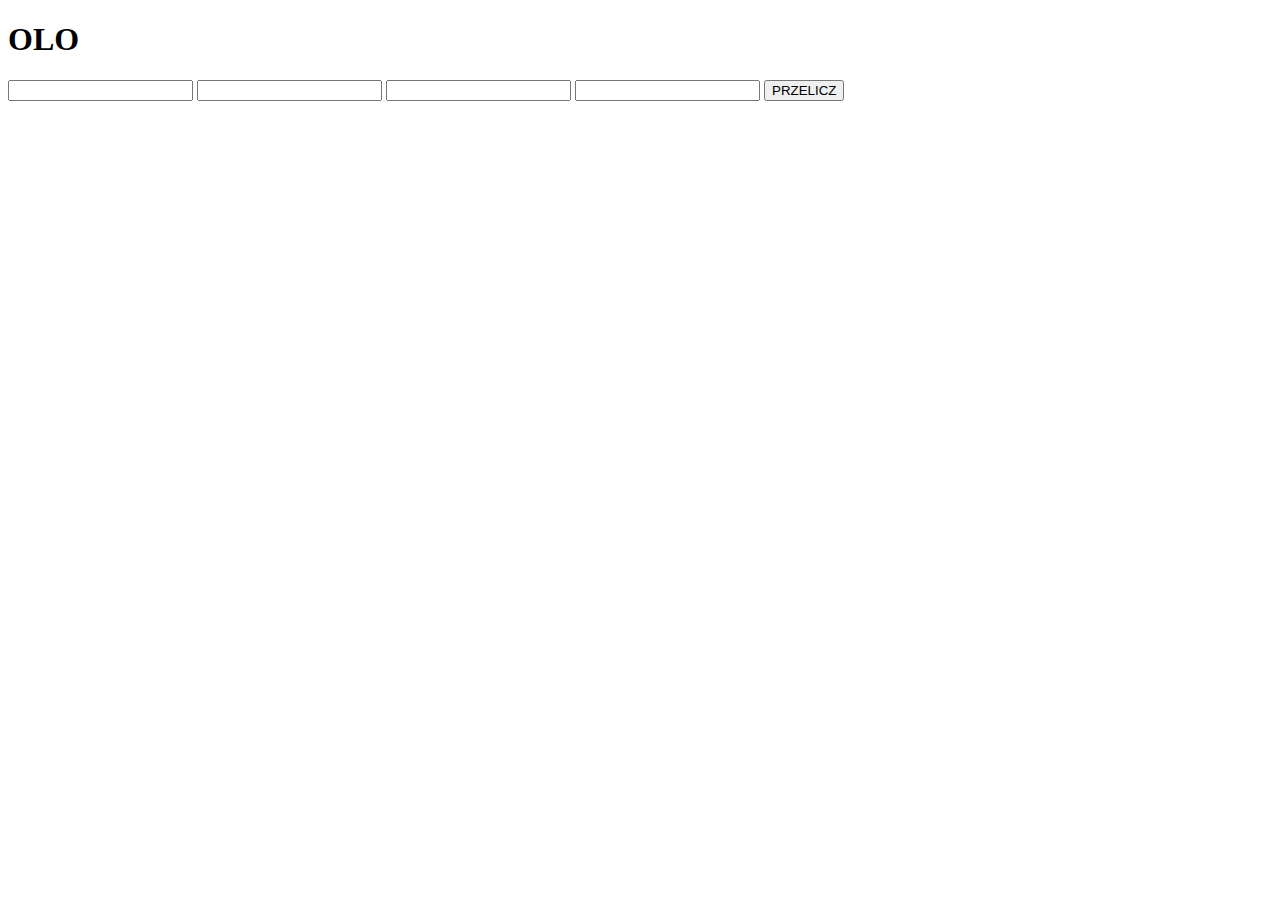
<file: index.html>
<!DOCTYPE html>
<html>
    <head>
        <meta charset="utf-8">
    
    </head>
    <body>
        <h1>OLO</h1>
        <form>
            <input type="number" id="pole1"/>
            <input type="number" id="pole2"/>
            <input type="number" id="pole3"/>
            <input type="number" id="pole4"/>
            <button type="submit" id="button1">PRZELICZ</button>
        </form>
    </body>
    <script>
        const btn = document.querySelector("button")
        function myFunction() {
            var pole1 = document.getElementById("pole1").value*1;
            var pole2 = document.getElementById("pole2").value*1;
            var pole3 = document.getElementById("pole3").value*1;
            var pole4 = document.getElementById("pole4").value*1;
            var suma = pole1+pole2+pole3+pole4;
            alert("srednia: "+suma/4);
            alert("suma: "+suma);
            alert("Wartosc maksymalna: " + Math.max(pole1,pole2,pole3,pole4));
            alert("Wartosc minimalna: " + Math.min(pole1,pole2,pole3,pole4));
        }

        btn.addEventListener("click",myFunction);
    </script>
</html>
</file>
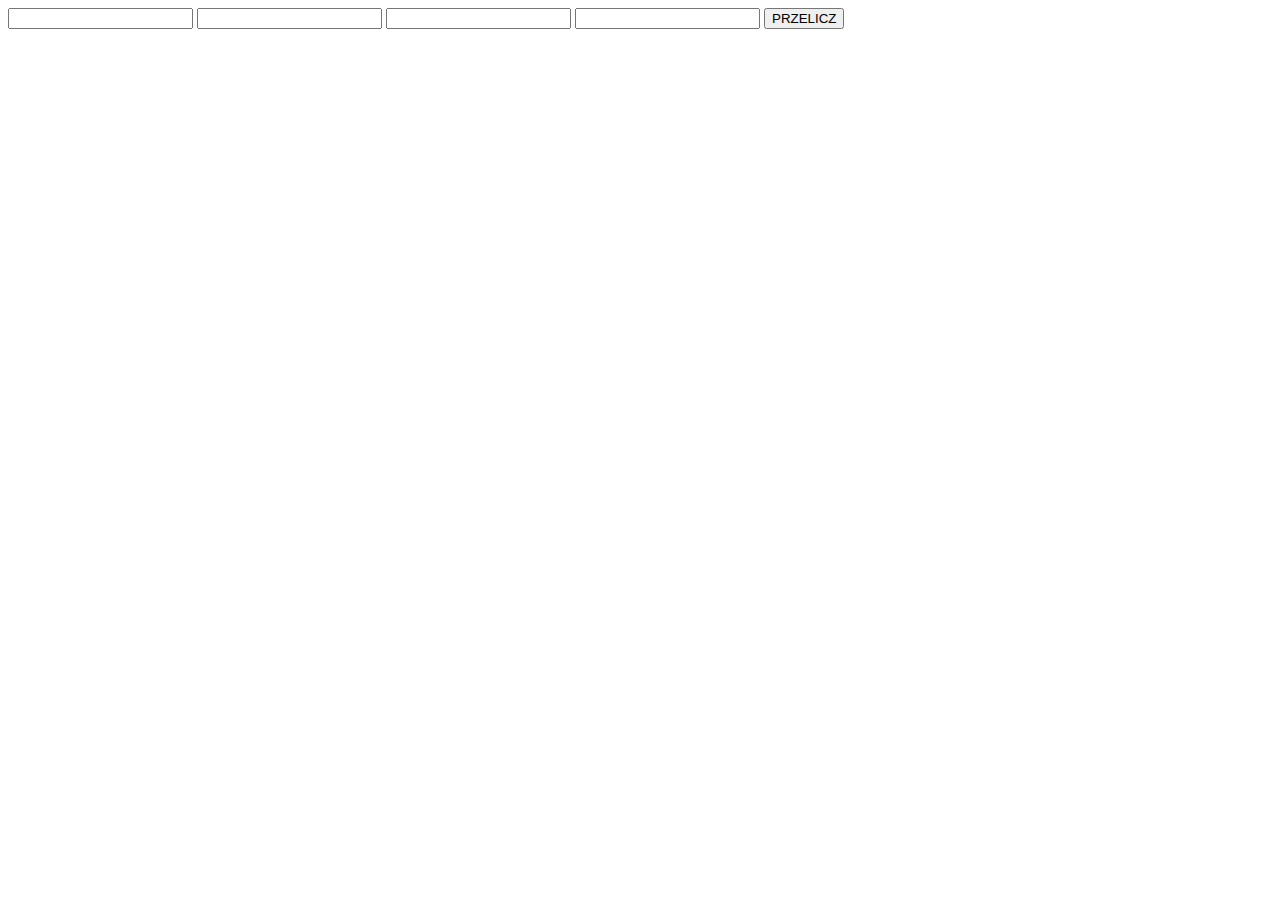
<file: zadanie1/index.html>
<!DOCTYPE html>
<html>
    <head>
        <meta charset="utf-8">
    </head>
    <body>
        <form>
            <input type="number" id="pole1"/>
            <input type="number" id="pole2"/>
            <input type="number" id="pole3"/>
            <input type="number" id="pole4"/>
            <button type="submit" id="button1">PRZELICZ</button>
        </form>
    </body>
    <script>
        const btn = document.querySelector("button")
        function myFunction() {
            var pole1 = document.getElementById("pole1").value*1;
            var pole2 = document.getElementById("pole2").value*1;
            var pole3 = document.getElementById("pole3").value*1;
            var pole4 = document.getElementById("pole4").value*1;
            var suma = pole1+pole2+pole3+pole4;
            alert("srednia: "+suma/4);
            alert("suma: "+suma);
            alert("Wartosc maksymalna: " + Math.max(pole1,pole2,pole3,pole4));
            alert("Wartosc minimalna: " + Math.min(pole1,pole2,pole3,pole4));
        }

        btn.addEventListener("click",myFunction);
    </script>
</html>
</file>
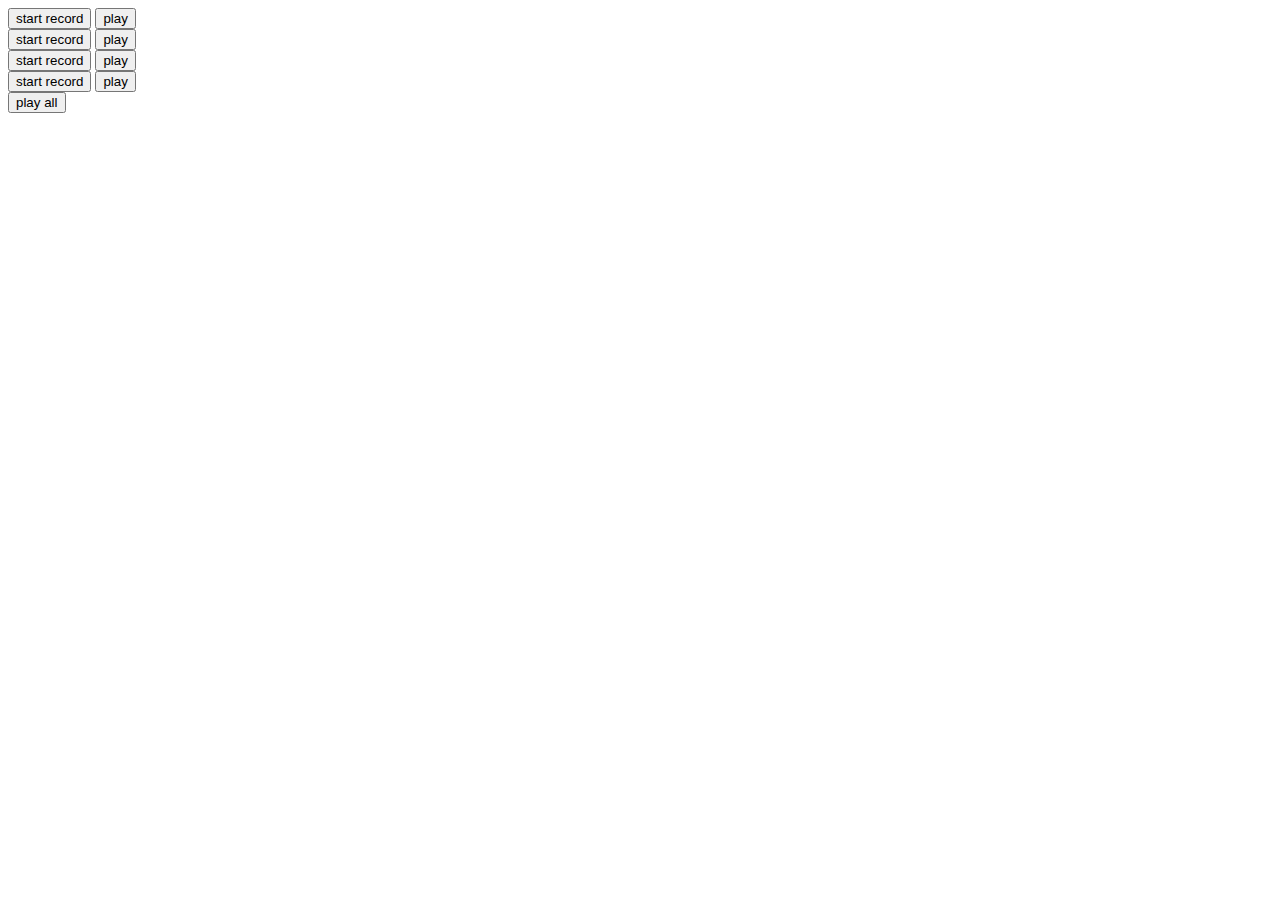
<file: zadanie3/index.html>
<!DOCTYPE html>
<html lang="en">
<head>
    <meta charset="UTF-8">
    <title>drum kit</title>
</head>
<body>
    <div id="main">
        <div class="path">
            <button data-path="pathOne" class="btnRecord">start record</button>
            <button data-path="pathOne" class="btnPlay">play</button>
        </div>
        <div class="path">
            <button data-path="pathTwo" class="btnRecord">start record</button>
            <button data-path="pathTwo" class="btnPlay">play</button>
        </div>
        <div class="path">
            <button data-path="pathThree" class="btnRecord">start record</button>
            <button data-path="pathThree" class="btnPlay">play</button>
        </div>
        <div class="path">
            <button data-path="pathFour" class="btnRecord">start record</button>
            <button data-path="pathFour" class="btnPlay">play</button>
        </div>
        <button id="playAll">play all</button>
    </div>
<script src="script3.js"></script>
</body>
</html>
</file>
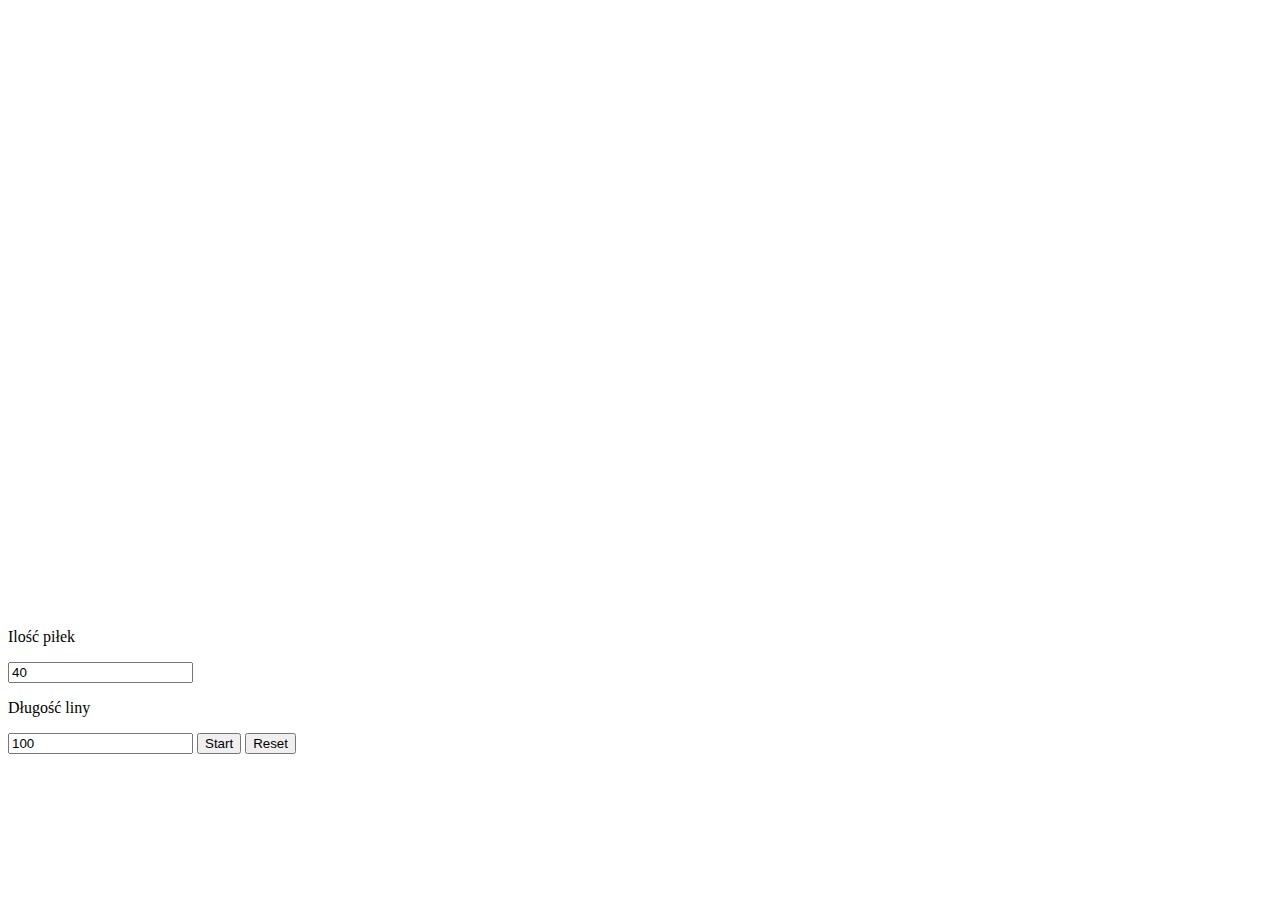
<file: zadanie6/index.html>
<!DOCTYPE html>
<html lang="en">
<head>
    <meta charset="UTF-8">
    <title>Document</title>
</head>
<body>
<canvas id="space" width="800" height="600"></canvas>
<p>Ilość piłek</p>
<input type="number" id="count" value="40">
<br>
<p>Długość liny</p>
<input type="number" id="length" value="100">
<button id="start">Start</button>
<button id="reset">Reset</button>
<script src="script6.js"></script>
</body>
</html>
</file>
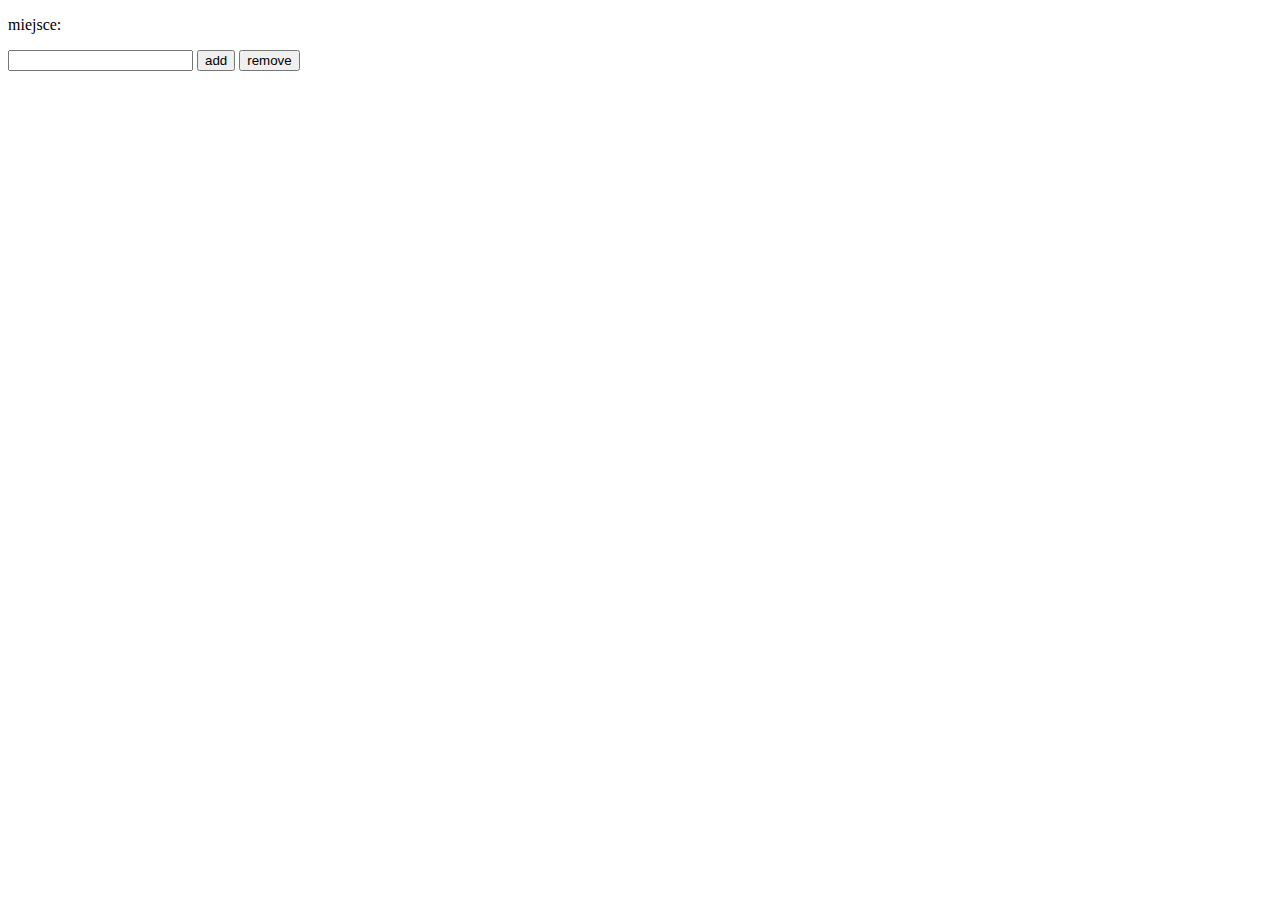
<file: zadanie7/index.html>
<!DOCTYPE html>
<html lang="en">
<head>
    <meta charset="UTF-8">
    <title>Document</title>
    <link rel="stylesheet" type="text/css" href="style7.css">
</head>
<body>
    <div id="pogoda"></div>
    <p>miejsce:</p>
    <input type="text" id="place">
    <button id="add">add</button>
    <button id="remove">remove</button>
    <div id="wheather"></div>
    <script src="script7.js"></script>
</body>
</html>
</file>
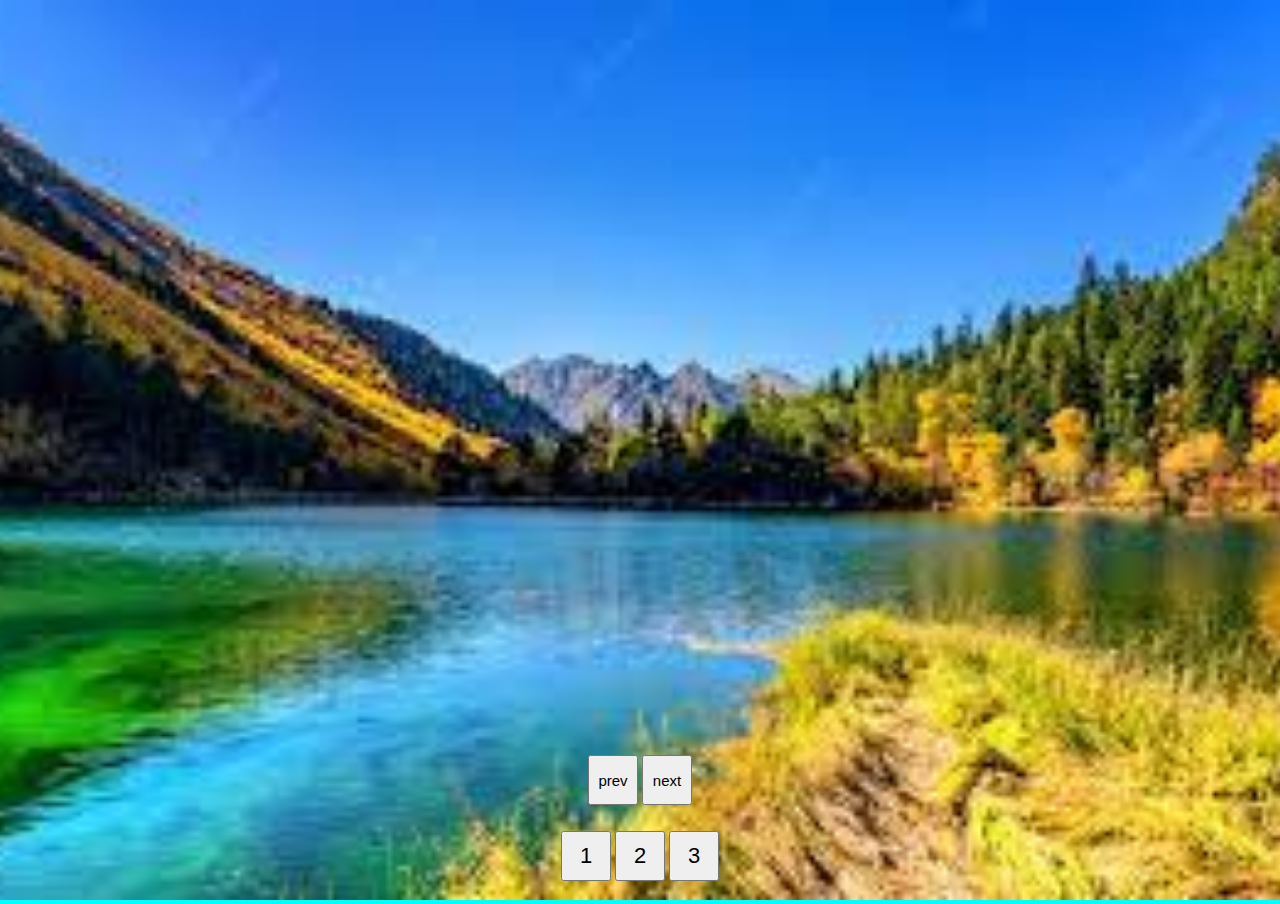
<file: index2.html>
<!doctype html>
<html lang="en">
<head>
    <meta charset="UTF-8">
    <meta name="viewport"
          content="width=device-width, user-scalable=no, initial-scale=1.0, maximum-scale=1.0, minimum-scale=1.0">
    <meta http-equiv="X-UA-Compatible" content="ie=edge">
    <title>Document</title>
    <link rel="stylesheet" href="style2.css">
</head>
<body>
<div class="slider">
    <img />
    <div class="slider__menu">
        <button data-imgIndex="1" class="slider__menu_btn">1</button>
        <button data-imgIndex="2" class="slider__menu_btn">2</button>
        <button data-imgIndex="3" class="slider__menu_btn">3</button>
    </div>
    <div class="slider__btn_wrapper">
        <button class="slider__button slider__button--prev">prev</button>
        <button class="slider__button slider__button--next">next</button>
    </div>
</div>

<script src="script2.js"></script>
</body>
</html>
</file>
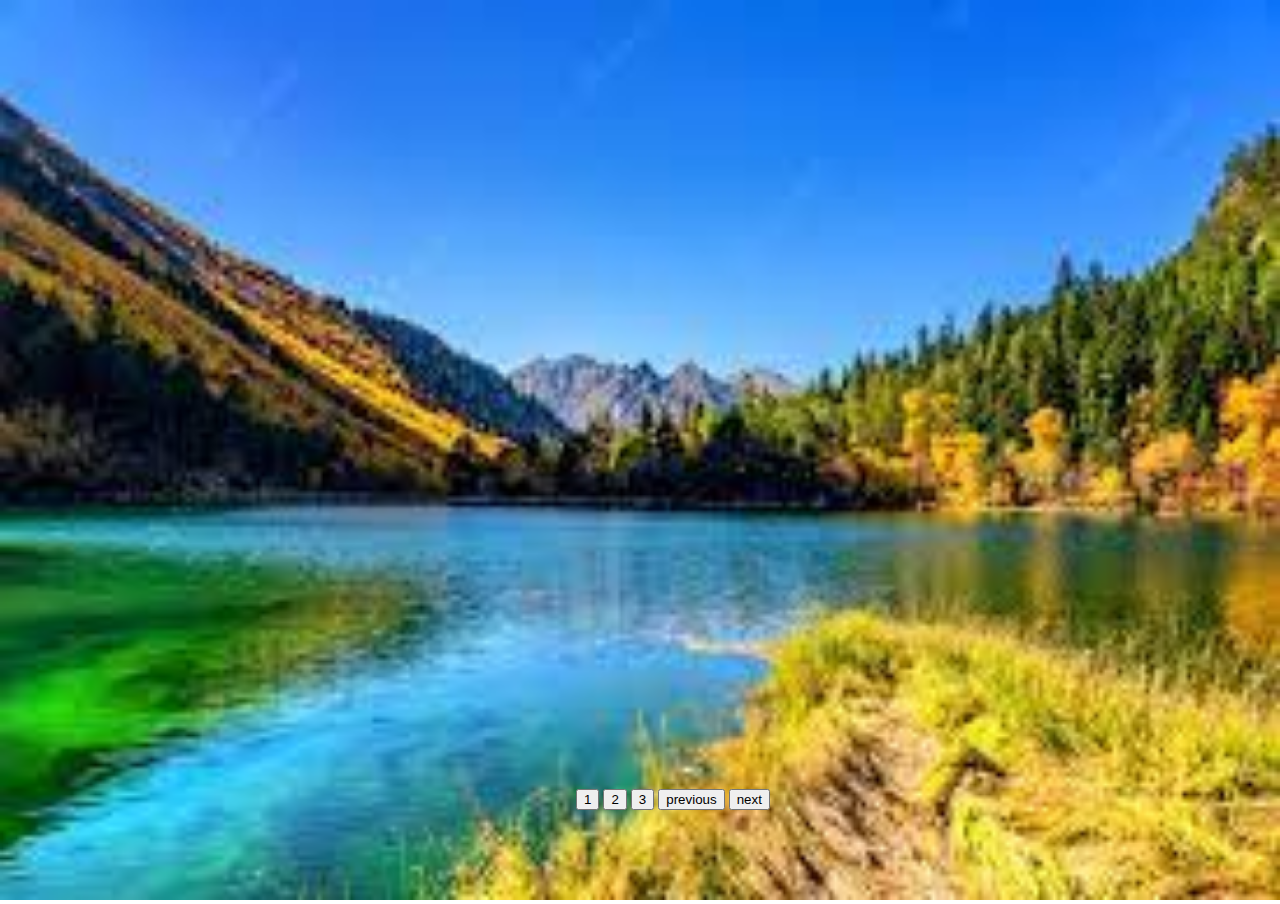
<file: zadanie2/index2.html>
<!doctype html>
<html lang="en">
<head>
    <meta charset="UTF-8">
    <title>Document</title>
    <link rel="stylesheet" href="style2.css">
</head>
<body>
<div class="slider">
    <img />
    <div class="slider__menu">
        <button imageIndex="1" class="menu_button">1</button>
        <button imageIndex="2" class="menu_button">2</button>
        <button imageIndex="3" class="menu_button">3</button>
        <button class="slider__button prev">previous</button>
        <button class="slider__button next">next</button>
    </div>
</div>

<script src="script2.js"></script>
</body>
</html>
</file>
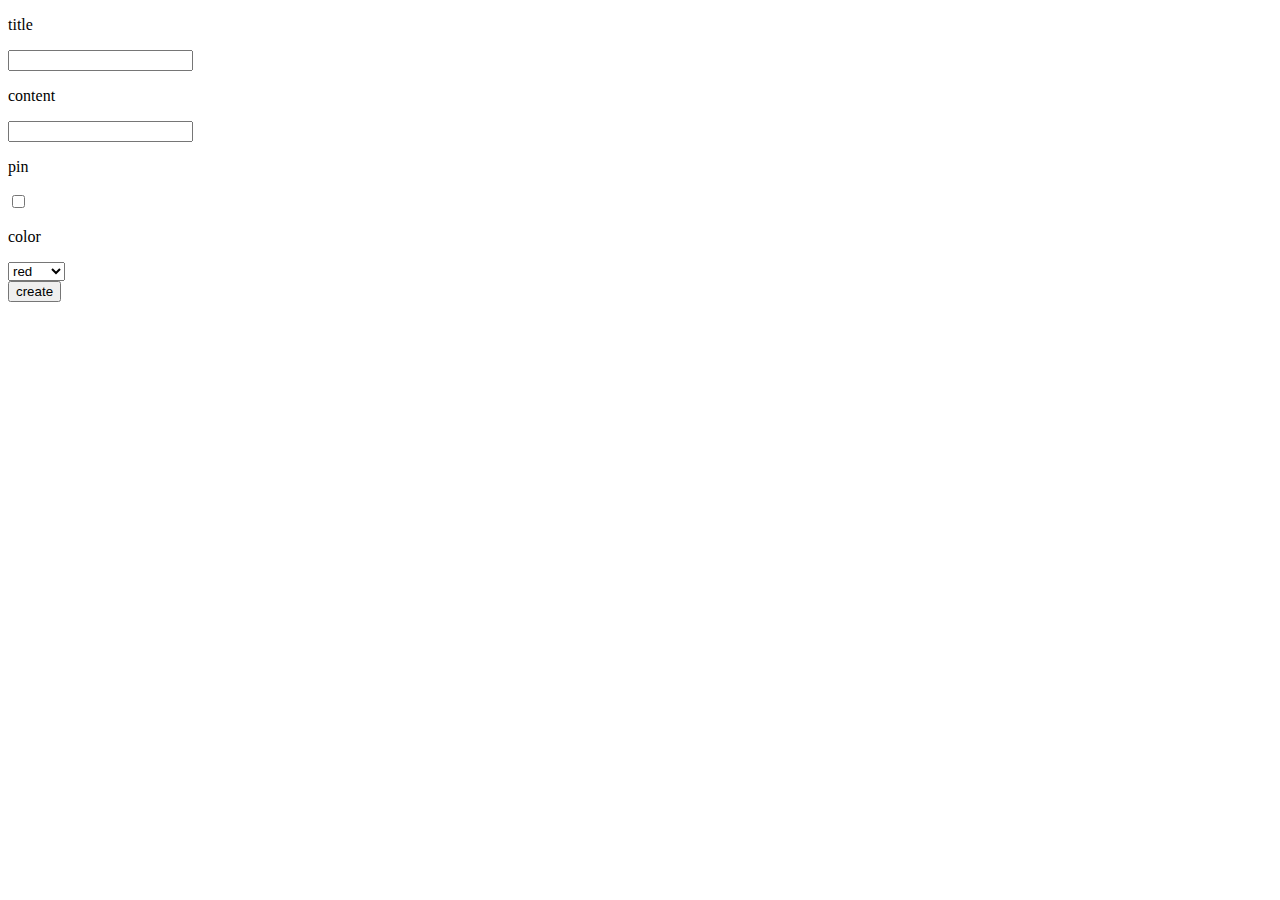
<file: zadanie4/create.html>
<!DOCTYPE html>
<html lang="en">
<head>
    <meta charset="UTF-8">
    <title>create</title>
</head>
<body>
    <form id="create" onsubmit="return false">
        <p>title</p>
        <input type="text" id="title" >
        <p>content</p>
        <input type="text" id="content" >
        <p>pin</p>
        <input type="checkbox" id="pin">
        <p>color</p>
        <select id="color">
            <option value="red">red</option>
            <option value="green">green</option>
            <option value="blue">blue</option>
        </select>
        <br>
        <button type="submit">create</button>
    </form>
    <script src="script4create.js"></script>
</body>
</html>
</file>
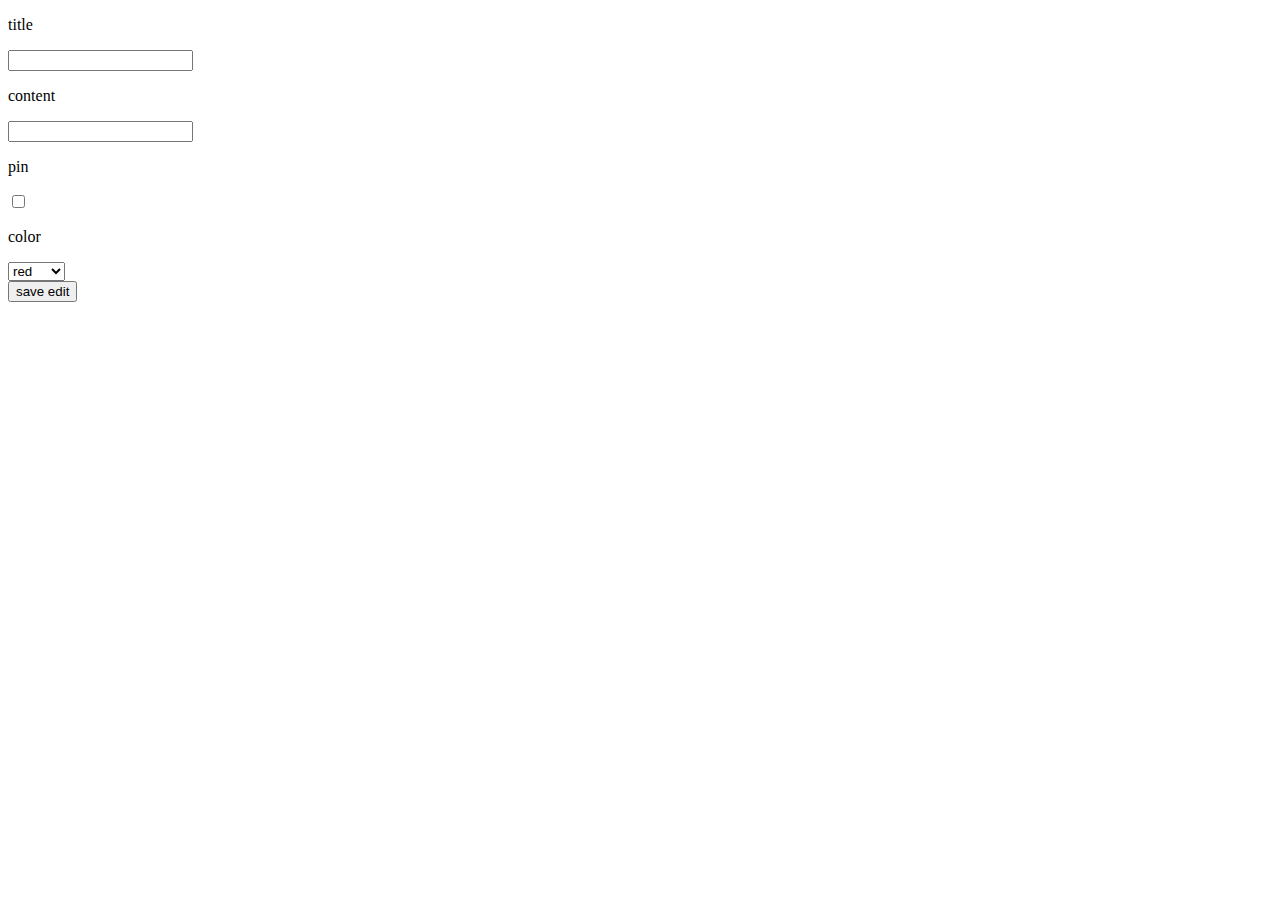
<file: zadanie4/edit.html>
<!DOCTYPE html>
<html lang="en">
<head>
  <meta charset="UTF-8">
  <title>edit</title>
</head>
<body>
<form id="edit" onsubmit="return false">
  <p>title</p>
  <input type="text" id="title" >
  <p>content</p>
  <input type="text" id="content" >
  <p>pin</p>
  <input type="checkbox" id="pin">
  <p>color</p>
  <select id="color">
    <option value="red">red</option>
    <option value="green">green</option>
    <option value="blue">blue</option>
  </select>
  <br>
  <button type="submit">save edit</button>
</form>
<script src="script4edit.js"></script>
</body>
</html>
</file>
<file: zadanie7/style7.css>
body {
    width: 100%;
}

.panel {
    width: 20%;
    background-color: aliceblue;
    min-height: 100px;
    float: left;
}
</file>
<file: style2.css>
body{
    margin:0;
    padding:0;
    box-sizing: border-box;
    background-color: aqua;
}
.slider{
    position:relative;
    height:100vh;
    width:100%;
}
.slider img{
    width:100%;
    height:100%;
    object-fit: cover;
}

.slider__menu{
    position:absolute;
    bottom: 2%;
    left:50%;
    transform:translate(-50%,-2%);
}
.slider__menu button {
    width:50px;
    height:50px;
    font-size:22px;
}

.slider__btn_wrapper{
    position:absolute;
    bottom: 10%;
    left:50%;
    transform:translate(-50%,-10%);
}
.slider__button{
    width:50px;
    height:50px;
    font-size:15px;
}
</file>
<file: zadanie2/style2.css>
body{
    margin:0;
    padding:0;
    box-sizing: border-box;
}
.slider{
    position:relative;
    height:100vh;
    width:100%;
}
.slider img{
    width:100%;
    height:100%;
}

.slider__menu{
    position:absolute;
    bottom: 10%;
    left:45%;
}
</file>
